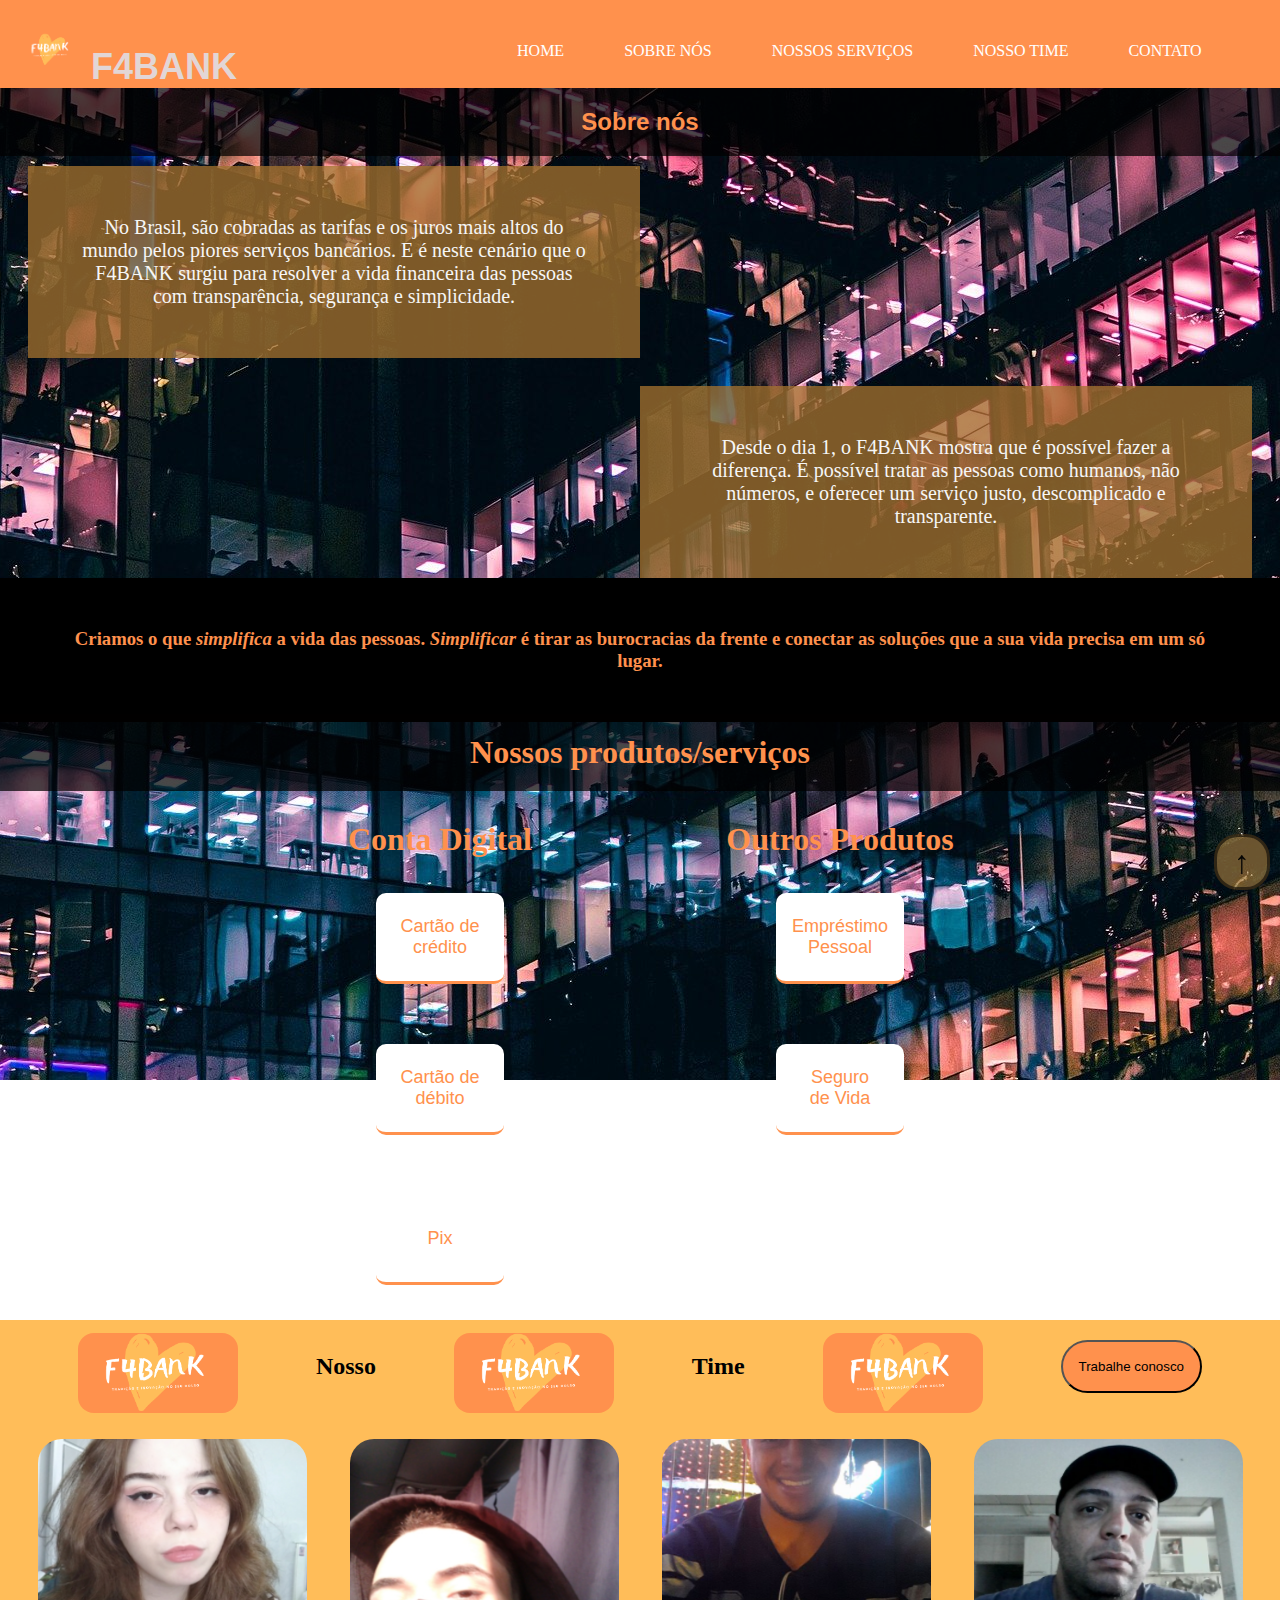
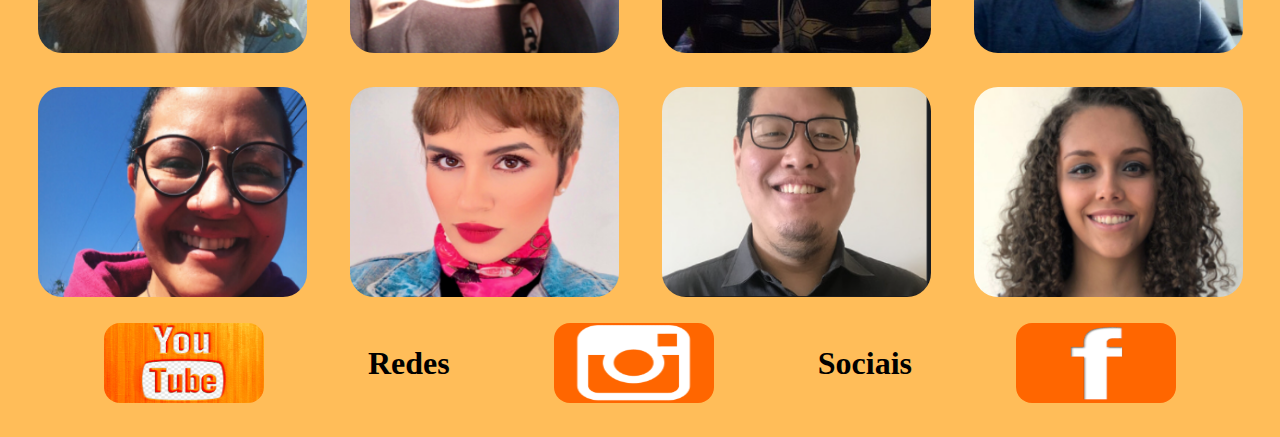
<file: index.html>
<!-- Ana  xxx____xxxxx=------------xx---_____xxxx--------------xxxx--- -->
<!DOCTYPE html>
<html lang="en">
  <head>
    <meta charset="UTF-8" />
    <meta http-equiv="X-UA-Compatible" content="IE=edge" />
    <meta name="viewport" content="width=device-width, initial-scale=1.0" />
   <link rel="stylesheet" href="index.css">   
   <link rel="icon" type="imagem/png" href="./img/favicon.ico" />
</head>
<header class="header-ana">
    <div class="menu">
      <ul id="botao-grupo">
        <h1 id="h1ana"> <img class="logotipo" src="./img/f4bank.png" alt="logo do site" height="60px"/> F4BANK  </h1>
        <a class="botao" href="index-ana.html">HOME</a>
        <a class="botao" href="index-ana.html">SOBRE NÓS</a>
        <a class="botao" href="index-ana.html">NOSSOS SERVIÇOS</a>
        <a class="botao" href="index-ana.html">NOSSO TIME</a>
        <a class="botao" href="index-ana.html">CONTATO</a>
        
      </ul>       
    </div>
  </nav>
</header>
  <main class="main-ana">
    <!--Como é apenas uma landing page esses botões do navegador redirecionam sempre pra própria landing page-->

    <!--A partir daqui já começa o texto e termina o painel de navegação-->
 
  <bodyana>
    
          <h2 id="h2ana">Sobre nós</h2>
          <p id="textoesquerda">No Brasil, são cobradas as tarifas e os juros mais altos do mundo pelos piores serviços bancários. E é neste cenário que o F4BANK surgiu para resolver a vida financeira das pessoas com transparência, segurança e simplicidade. 
           </p>
          <br>
          <p id="textodireita"> Desde o dia 1, o F4BANK mostra que é possível fazer a diferença. É possível tratar as pessoas como humanos, não números, e oferecer um serviço justo, descomplicado e transparente.</p>
        </div>
      </main>
<div id="divisoria1">
  <h3 id="h3ana">Criamos o que <i>simplifica</i> a vida das pessoas.  <i>Simplificar</i> é tirar as burocracias da frente e conectar as soluções que a sua vida precisa em um só lugar.
  </h3>
 
</div>
    </main>
  </bodyana>
</html>
<!-- Matheus -----------------xxx----------------------xxxx------------->
<br><br>
  <body class="body-matheus">
    <nav>
      <main>
        <h1 class="h1-matheus">Nossos produtos/serviços</h1>
        <section>
          <div class="card">
            <p><b>Conta Digital</b></p>
            <ul>
              <li>Cartão de crédito</li>
              <li>Cartão de débito</li>
              <li>Pix</li>
            </ul>
          </div>
          <div class="card">
            <p><b>Outros Produtos</b></p>
            <ul>
              <li>Empréstimo Pessoal</li>
              <li>
                Seguro <br />
                de Vida
              </li>
            </ul>
          </div>
        </section>
      </main>
    </nav>
  </body>
</html>


<!-- Luis Carlos -->
<!DOCTYPE html>
<html lang="en">
<head>
    <meta charset="UTF-8">
    <meta http-equiv="X-UA-Compatible" content="IE=edge">
    <meta name="viewport" content="width=device-width, initial-scale=1.0">
    <link rel="stylesheet" href="index.css">
    <title>F4BANK</title>
</head>

<footer >
    <header1 class="header-footer">
          <div class="icone-e-texto-footer">
              
            <img class="icone-footer" src="./img/iconeFuture4Bank.png" alt="Ícone do Banco">
            <h2 class="h1footer">Nosso</h2>
            <img class="icone-footer" src="./img/iconeFuture4Bank.png" alt="Ícone do Banco">
            <h2 class="h1footer">Time</h2>
            <img class="icone-footer" src="./img/iconeFuture4Bank.png" alt="Ícone do Banco">
            <button class="booton-footer">Trabalhe conosco</button>
            
          </div>
            
    </header1>
    <div class=div-footer-grid>

      <div class="imagem-footer">
      <img class="img-foto-footer" src="./img/Ana.png" alt="foto de funcionario" >
      <div class="capa-footer">
      <h1>Ana</h1>
      <p>Gerente Geral</p>
      </div>
      </div>
      <div class="imagem-footer">
          <img class="img-foto-footer" src="./img/matheus.png" alt="foto de funcionario" >
          <div class="capa-footer">
          <h1>Matheus</h1>
          <p>Ciber-segurança</p>
          </div>
          </div>
          <div class="imagem-footer">
              <img class="img-foto-footer" src="./img/Glayton.png" alt="foto de funcionario" >
              <div class="capa-footer">
              <h1>Glayton</h1>
              <p>Desenvolvedor Back-End</p>
              </div>
              </div>
              <div class="imagem-footer">
                  <img class="img-foto-footer" src="./img/Luis.png" alt="foto de funcionario" >
                  <div class="capa-footer">
                  <h1>Luis</h1>
                  <p>Dev Júnior</p>
                  </div>
                  </div>
                  <div class="imagem-footer">
                      <img class="img-foto-footer" src="./img/marina.png" alt="foto de funcionario" >
                      <div class="capa-footer">
                      <h1>Marina</h1>
                      <p>Treinamentos</p>
                      </div>
                      </div>
                      <div class="imagem-footer">
                          <img class="img-foto-footer" src="./img/yara.png" alt="foto de funcionario" >
                          <div class="capa-footer">
                          <h1>Yara</h1>
                          <p>Dev Full-Stack</p>
                          </div>
                          </div> 
                          <div class="imagem-footer">
                              <img class="img-foto-footer" src="./img/yuzo.png" alt="foto de funcionario" >
                              <div class="capa-footer">
                              <h1>Yozo</h1>
                              <p>Assistência Técnica</p>
                              </div>
                              </div>
                              <div class="imagem-footer">
                                  <img class="img-foto-footer" src="./img/chijo.png" alt="foto de funcionario" >
                                  <div class="capa-footer">
                                  <h1>Chijo</h1>
                                  <p>Coodenadora</p>
                                  </div>
                                  </div>       
</div>
<footer2 class="header-footer">
  <div class="icone-e-texto-footer">
      
    <a target="_blank" href="https://www.youtube.com"><img class="icone-footer" src="./img/youtube.png" alt="Ícone do Banco"></a>
    <h1 class="h1footer">Redes</h1>
    <a target="_blank" href="https://www.instagram.com"><img class="icone-footer" src="./img/instagram.png" alt="Ícone do Banco"></a>
    <h1 class="h1footer">Sociais</h1>
    <a target="_blank" href="https://www.facebook.com"><img class="icone-footer" src="./img/facebook.png" alt="Ícone do Banco"></a>
    
    
  </div>
    
</footer2>
<section></section>
<a href="#" class="btn"></a>


</footer>
</html>
</file>
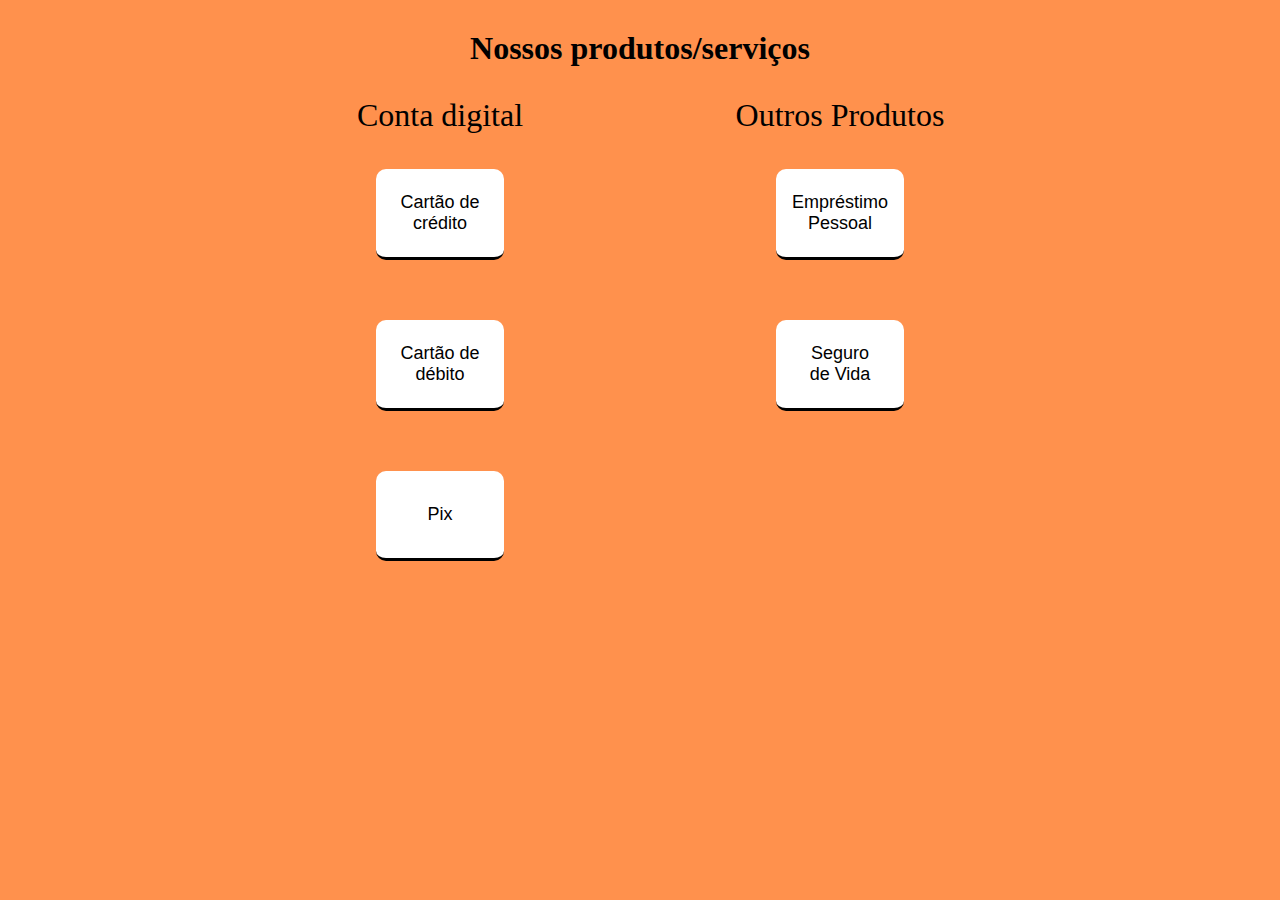
<file: index/index.html>
<!DOCTYPE html>
<html lang="en">
  <head>
    <title>Document</title>
    <link rel="stylesheet" href="index.css" />
    <meta charset="UTF-8" />
    <meta http-equiv="X-UA-Compatible" content="IE=edge" />
    <meta name="viewport" content="width=device-width, initial-scale=1.0" />
  </head>
  <body>
    <nav>
      <main>
        <h1>Nossos produtos/serviços</h1>
        <section>
          <div class="card">
            <p>Conta digital</p>
            <ul>
              <li>Cartão de crédito</li>
              <li>Cartão de débito</li>
              <li>Pix</li>
            </ul>
          </div>
          <div class="card">
            <p>Outros Produtos</p>
            <ul>
              <li>Empréstimo Pessoal</li>
              <li>
                Seguro <br />
                de Vida
              </li>
            </ul>
          </div>
        </section>
      </main>
    </nav>
  </body>
</html>
</file>
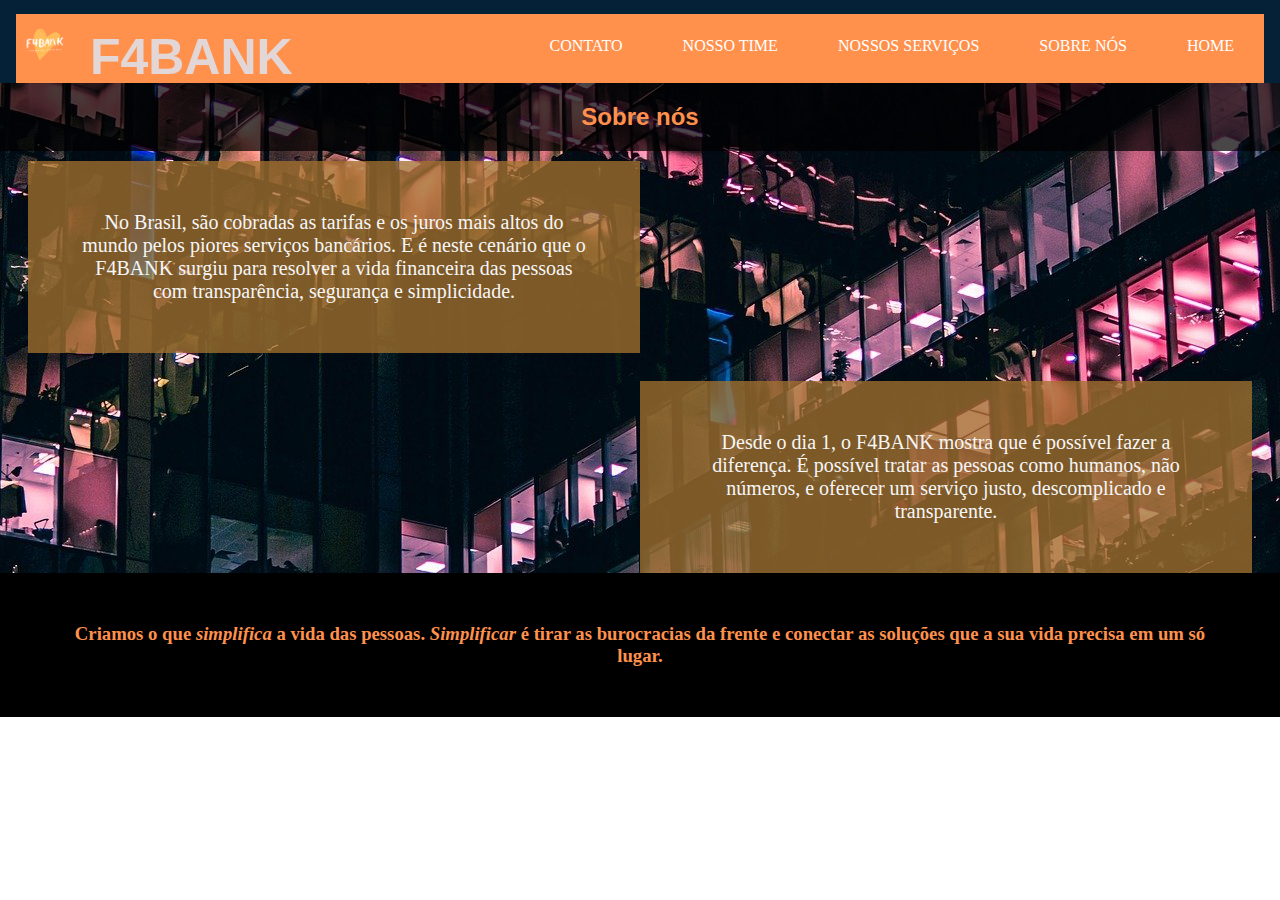
<file: index-ana.html>
<!DOCTYPE html>
<html lang="en">
  <head>
    <meta charset="UTF-8" />
    <meta http-equiv="X-UA-Compatible" content="IE=edge" />
    <meta name="viewport" content="width=device-width, initial-scale=1.0" />
    <link
      rel="stylesheet"
      type="text/css"
      href="index-ana.css"
      media="screen"
    />
    <header>
      <div class="menu">
        <ul id="botao-grupo">
          <a class="botao" href="index-ana.html">HOME</a>
          <a class="botao" href="index-ana.html">SOBRE NÓS</a>
          <a class="botao" href="index-ana.html">NOSSOS SERVIÇOS</a>
          <a class="botao" href="index-ana.html">NOSSO TIME</a>
          <a class="botao" href="index-ana.html">CONTATO</a>

          <h1 id="h1ana"> <img class="logotipo" src="./img/f4bank.png" alt="logo do site" height="60px"/> F4BANK </h1>

        </ul>       
      </div>
    </nav>
  </header>
</head>
  <main>
    <!--Como é apenas uma landing page esses botões do navegador redirecionam sempre pra própria landing page-->

    <!--A partir daqui já começa o texto e termina o painel de navegação-->
 
  <body>
    
          <h2 id="h2ana">Sobre nós</h2>
          <p id="textoesquerda">No Brasil, são cobradas as tarifas e os juros mais altos do mundo pelos piores serviços bancários. E é neste cenário que o F4BANK surgiu para resolver a vida financeira das pessoas com transparência, segurança e simplicidade. 
           </p>
          <br>
          <p id="textodireita"> Desde o dia 1, o F4BANK mostra que é possível fazer a diferença. É possível tratar as pessoas como humanos, não números, e oferecer um serviço justo, descomplicado e transparente.</p>
        </div>
      </main>
<div id="divisoria1">
  <h3 id="h3ana">Criamos o que <i>simplifica</i> a vida das pessoas.  <i>Simplificar</i> é tirar as burocracias da frente e conectar as soluções que a sua vida precisa em um só lugar.
  </h3>
 
</div>
    </main>
  </body>
</html>
</file>
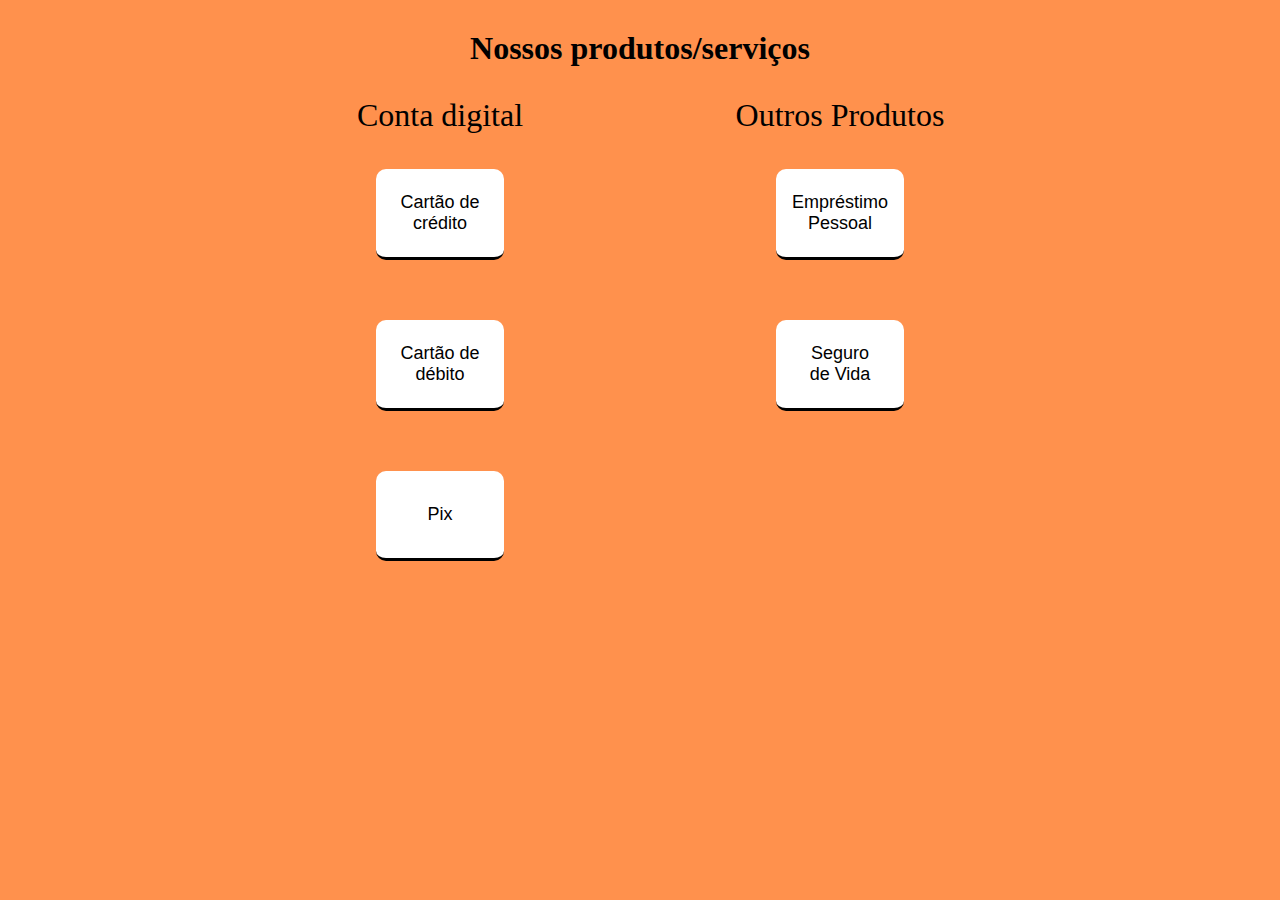
<file: main.html>
<!DOCTYPE html>
<html lang="en">
  <head>
    <title>Document</title>
    <link rel="stylesheet" href="main.css" />
    <meta charset="UTF-8" />
    <meta http-equiv="X-UA-Compatible" content="IE=edge" />
    <meta name="viewport" content="width=device-width, initial-scale=1.0" />
  </head>
  <body>
    <nav>
      <main>
        <h1>Nossos produtos/serviços</h1>
        <section>
          <div class="card">
            <p>Conta digital</p>
            <ul>
              <li>Cartão de crédito</li>
              <li>Cartão de débito</li>
              <li>Pix</li>
            </ul>
          </div>
          <div class="card">
            <p>Outros Produtos</p>
            <ul>
              <li>Empréstimo Pessoal</li>
              <li>
                Seguro <br />
                de Vida
              </li>
            </ul>
          </div>
        </section>
      </main>
    </nav>
  </body>
</html>
</file>
<file: index.css>
/* Ana --------------xx----------------xxx---------------xxx-------------xx--- */

* {
  margin: 0;
  padding: 0;
}

.main-ana {
  margin: 0;
  padding: 0;
  background: #ffffff url('./img/predios1.jpg') no-repeat center top fixed;
}
.header-ana {
  background-color: #FF914D;
  margin: 0;
}

.menu {
  display: flex;
  justify-content: space-between;
  height: 60px;
  width: auto;
  text-align: center;
  font-family: verdana;
  font-size: 25px;
  padding: 14px 16px;
  margin: 0;
}
.botao-grupo {
  top: 0;
  list-style-type: none;
  margin: 0;
  padding: 0;
  overflow: initial;
  background-color:  #ffbd59;
  #ffbd59
}

#botao-grupo .botao {
  background-color: #FF914D;
  border: none;
  color: white;
  padding: 23px 30px;
  text-align: center;
  text-decoration: none;
  display: inline-block;
  font-size: 16px;
  cursor: pointer;
}

#botao-grupo .botao:hover {
  background-color: #ffbd59;
  text-align: center;
  display: inline-block;
}

#h1ana {
  color: #e2d6d6;
  text-align: left;
  font-family: Verdana, Geneva, Tahoma, sans-serif;
  margin-right: 250px;
}
#h2ana {
  color: #ff914d;
  text-align: center;
  font-family: Verdana, Geneva, Tahoma, sans-serif;
  background-color: rgba(1, 0, 0, 0.712);
  padding: 20px;
  margin: 0;
}
#textoesquerda {
  font-family: verdana;
  font-size: 20px;
  color: rgb(246, 246, 246);
  background-color: rgba(163, 113, 47, 0.767);
  text-align: center;
  max-width: 40%;
  border: 20px coral;
  padding: 50px;
  margin: 10px;
  margin-left: auto;
  margin-right: 50%;
}

#textodireita {
  font-family: Verdana;
  font-size: 20px;
  color: rgb(246, 246, 246);
  background-color: rgba(163, 113, 47, 0.767);
  text-align: center;
  max-width: 40%;
  border: 20px coral;
  padding: 50px;
  margin: 0;
  margin-left: 50%;
  margin-right: auto;
}

/*divisoria*/
#divisoria1 {
  height: 100px;
  background-color: black;
}
#h3ana {
  background-color: black;
  color: #ff914d;
  padding: 50px;
  text-align: center;
  max-width: 100%;
  /* max-weight: 150px; */
  margin-left: auto;
  margin-right: auto;
}
#logotipo {
  padding: 30px;
  right: 50%;
  top: 50%;
}
/*responsividade*/
@media screen and (min-device-width: 320px) and (max-device-width: 480px) {
  /* celulares */
  * {
    margin: 0;
    padding: 0;
  }

  main {
    margin: 0;
    padding: 0;
    background: #ffffff url('./img/predios1.jpg') no-repeat center top fixed;
  }
  .menu {
    display: flex;
    justify-content: center;
    height: auto;
    width: auto;
    text-align: center;
    font-family: verdana;
    font-size: 10px;
    margin: 0;
    
  }
  ul {
    top: 0;
    list-style-type: none;
    margin: 0;
    padding: 0;
    overflow: hidden;
    background-color: #ff914d;
  }

  #botao-grupo .botao {
    background-color: #ff914d;
    border: none;
    color: white;
    padding: 0.5em 1.4em;
    margin: 0.2em;
    text-align: center;
    text-decoration: none;
    display: inline-block;
    font-size: 16px;
    cursor: pointer;
    border:rgb(214, 214, 213);
    border-style: solid;
    border-radius: 2em;

    /* float:left; aqui o menu fica centralizado ou para um determinado lado */
  }
  #botao-grupo .botao:hover {
    background-color: #ffbd59;
    text-align: center;
  }
  #textoesquerda {
    font-family: verdana;
    font-size: 100%;
    color: rgb(246, 246, 246);
    background-color: rgba(163, 113, 47, 0.767);
    text-align: justify;
    max-width: 40%;
    border: 50% coral;
    padding: 10%;
    margin: 10%;
    margin-left: auto;
  }
  #textodireita {
    font-family: verdana;
    font-size: 100%;
    color: rgb(246, 246, 246);
    background-color: rgba(163, 113, 47, 0.767);
    text-align: justify;
    max-width: 40%;
    border: 50% coral;
    padding: 10%;
    margin: 10%;
    margin-right: auto;
    margin: 0; /*isso aqui deixa a foto colada com a divisoria preta*/
  }
  #divisoria1 {
    height: 200px;
    background-color: black;
  }
}
/* Matheus --------------xxx-------------xxx-----------------xxx-----------xx*/
* {
  margin: 0;
  padding: 0;
}

.body-matheus {
  background: #ffffff url('./img/predios1.jpg') no-repeat center top fixed;

}

 /*main {
  height: 200px;
  margin-top: 30px;
  color: #ff914d;
 }*/

section {
  display: flex;
  justify-content: center;
  align-items: flex-start;
  margin-top: 30px;
}

.h1-matheus {
  display: flex;
  align-items: center;
  justify-content: center;
  font-family: Cambria, Cochin, Georgia, Times, 'Times New Roman', serif;
  font-size: xx-large;
  background-color: rgba(1, 0, 0, 0.712);
  color: #ff914d;
  text-align: center;
  padding: 20px;
  margin: 0;
}

ul {
  display: flex;
  margin: 5px;
  align-items: center;
  flex-direction: column;
  font-family: Georgia, 'Times New Roman', Times, serif;
  font-size: large;
  flex-wrap: wrap;

  /*Matheus = essa parte está centralizando, dando uma margem, mudando o tamanho e a fonte */
}

li {

  cursor: pointer;
  display: flex;
  align-items: center;
  justify-content: center;
  margin: 30px;
  height: 80px;
  width: 120px;
  max-width: 100%;
  background-color: #fff;
  transition: all 0.2s;
  list-style: none;
  text-align: center;
  font-family: Verdana, Geneva, Tahoma, sans-serif;
  border-radius: 10px;
  padding: 01%;
  border-bottom-style: solid;
  /*Matheus = essa parte é a mais fundamental e que deu trabalho kkkk, está centralizando, mostrando o cursor dos cards, dando tamanho, altura, largura e margem, uma transição e mudando a fonte */
}

li:hover {
  
  width: 140px;
  height: 100px;
  /*Matheus = essa parte está dando largura e tamanho para as opções(cards) e fazendo as "animações" */
}

.card {
  color: #ff914d;
  display: flex;
  flex-direction: column;
  justify-content: center;
  width: 400px;
  /*Matheus = essa parte está centralizando os cards e dando largura a eles */
}

.card p {

  text-align: center;
  font-size: xx-large;
  /*Matheus = essa parte está centralizando e aumentando o tamanho das fontes nos cards */
}

@media (max-width: 400px) {
  /* h1 {
    width: 100%; 
  }   */
}

/* luis ---------------xxx-----------------------------x----------------xxx */
* {
  margin: 0;
  padding: 0;
}
.h1footer {
  font-family: Verdana;
}
footer {
  background-color: rgb(255, 189, 89);
}

.icone-e-texto-footer {
  display: flex;
  align-items: center;
  justify-content: space-evenly;
  background-color: rgb(255, 189, 89);
}

.icone-footer {
  height: 5em;
  width: 10em;
  border-radius: 1rem;
  margin-top: 1%;
}

.icone-footer:hover {
  -webkit-transform: rotateZ(-30deg);
  -ms-transform: rotateZ(-30deg);
  transform: rotateZ(-30deg);
}
.booton-footer {
  background-color: rgb(255, 145, 77);
  height: 4em;
  border-radius: 2rem;
  padding-inline: 1rem;
}

.booton-footer:hover {
  border-radius: 50%;
}

.imagem-footer {
  position: relative;
}

.capa-footer {
  display: none;
}

.imagem-footer:hover .capa-footer {
  display: block;
}

.capa-footer {
  background: rgba(255, 189, 89, 0.4);
  width: 100%;
  height: 60%;
  position: absolute;
  top: 0;
  text-align: center;
  padding-top: 35%;
  color: #ffffff;
}
.img-foto-footer {
  width: 88%;
  height: 88%;
  border-radius: 1.5rem;
}
.div-footer-grid {
  background-color: rgb(255, 189, 89);
  display: grid;
  grid-template-columns: repeat(4, 1fr);
  column-gap: 0.5%;
  row-gap: 1%;
  overflow: hidden;
  margin-left: 3%;
  margin-top: 2%;
}
.btn {
  display: flex;
  justify-content: center;
  align-items: center;
  position: fixed;
  bottom: 10px;
  right: 10px;
  width: 50px;
  height: 50px;
  background-color: rgba(255, 189, 89, 0.418);
  text-decoration: none;
  border-color: rgba(0, 0, 0, 0.548);
  border-style: solid;
  border-radius: 1.5rem;
}
.btn::after {
  content: '↑';
  font-size: 32px;
  font-weight: bold;
  color: rgb(5, 5, 5);
  transition: margin-top 250ms;
}
.btn:hover::after {
  margin-top: -8px;
}

 /*Responsividade*/
 @media screen and (min-device-width : 320px) and (max-device-width : 480px) {
  /* celulares */
  *{
      background-color: rgb(255, 189, 89);
  }
  .h1footer{
   font-size: 1rem;
    
  }
  .div-footer-grid{
      margin: 1em;
      background-color: rgb(255, 189, 89);
      display: grid;
      grid-template-columns: repeat(2, 1fr);
      column-gap: 2%;
      row-gap: 1%;
      overflow: hidden;
     
    }
    .booton-footer{
      display: none;
      background-color: rgb(255, 145, 77);
      height: 4em;
      
  }
    
  .icone-e-texto-footer { 
      display: flex;
      align-items: center;
      justify-content: center;
      background-color: rgb(255, 189, 89);
      margin: 1em;
    }
    .icone-footer{
      height: 3em;
      width: 5em;
     }
     .btn {
      display: none;
      justify-content: center;
      align-items: center;
      position: fixed;
      bottom: 10px;
      right: 10px;
      width: 50px;
      height: 50px;
      background-color: rgba(255, 189, 89, 0.418);
      text-decoration: none;
      border-color: rgba(0, 0, 0, 0.548);
      border-style: solid;
      border-radius: 1.5rem;
      
  }
  .btn::after {
    display: none;
    
      content: "↑";
      font-size: 32px;
      font-weight: bold;
      color: rgb(5, 5, 5);
      transition: margin-top 250ms;
     
  }
  .btn:hover::after {
    display: none;
      margin-top:-8px;
     
  }

  }
</file>
<file: index/index.css>
* {
  margin: 0;
  padding: 0;
}

body {
  background: rgb(255,145,77);
  /*Matheus = essa parte está dando cor ao site inteiro */
}

main {
  height: 200px;
  margin-top: 30px;
  /*Matheus = essa parte está dando altura e um espaço ao título Nossos produtos/serviços */
}

section {
  display: flex;
  justify-content: center;
  align-items: flex-start;
  margin-top: 30px;
  /*Matheus = essa parte está centralizando os itens e letras */
}

h1 {
  display: flex;
  align-items: center;
  justify-content: center;
  font-family: Cambria, Cochin, Georgia, Times, "Times New Roman", serif;
  font-size: xx-large;
  /*Matheus = essa parte está centralizando as letras do Nossos produtos/serviços e mudando a fonte dela */
}

ul {
  display: flex;
  margin: 5px;
  align-items: center;
  flex-direction: column;
  font-family: Georgia, "Times New Roman", Times, serif;
  font-size: large;
  flex-wrap: wrap;
  /*Matheus = essa parte está centralizando, dando uma margem, mudando o tamanho e a fonte */
}

li {
  cursor: pointer;
  display: flex;
  align-items: center;
  justify-content: center;
  margin: 30px;
  height: 80px;
  width: 120px;
  max-width: 100%;
  background-color: #fff;
  transition: all 0.2s;
  list-style: none;
  text-align: center;
  font-family: Verdana, Geneva, Tahoma, sans-serif;
  border-radius: 10px;
  padding: 01%;
  border-bottom-style: solid;
  /*Matheus = essa parte é a mais fundamental e que deu trabalho kkkk, está centralizando, mostrando o cursor dos cards, dando tamanho, altura, largura e margem, uma transição e mudando a fonte */
}

li:hover {
  width: 140px;
  height: 100px;
  /*Matheus = essa parte está dando largura e tamanho para as opções(cards) e fazendo as "animações" */
}

.card {
  display: flex;
  flex-direction: column;
  justify-content: center;
  width: 400px;
  /*Matheus = essa parte está centralizando os cards e dando largura a eles */
}

.card p {
  text-align: center;
  font-size: xx-large;
  /*Matheus = essa parte está centralizando e aumentando o tamanho das fontes nos cards */
}

@media (max-width: 400px){
  h1 {
    width: 100%; 
  }  
}
</file>
<file: index-ana.css>
* {
  margin: 0;
  padding: 0;
}
body {
  margin: 0;
  padding: 0;
}
main {
  margin: 0;
  padding: 0;
  background: #ffffff url('./img/predios1.jpg') no-repeat center top fixed;
}
header {
  background-color: #042138;
  margin: 0;
}

.menu {
  grid: flex;

  justify-content: center;
  height: 55px;
  width: auto;
  text-align: center;
  font-family: verdana;
  font-size: 25px;
  padding: 14px 16px;
  margin: 0;
}
ul {
  top: 0;
  list-style-type: none;
  margin: 0;
  padding: 0;
  overflow: hidden;
  background-color: #ff914d; /*para que a barra fique comprida é preciso que esteja na mesma cor que o background do botão*/
}

#botao-grupo .botao {
  background-color: #ff914d;
  border: none;
  color: white;
  padding: 23px 30px;
  text-align: center;
  text-decoration: none;
  display: inline-block;
  font-size: 16px;
  cursor: pointer;
  float: right; /* aqui o menu fica centralizado ou para um determinado lado*/
}
#botao-grupo .botao:hover {
  background-color: #ffbd59;
  text-align: center;
  display: inline-block;
}
.botaoprincipal {
  background-color: #ff914d;
  border: none;
  color: white;
  padding: 15px 20px;
  text-align: center;
  text-decoration: none;
}

#h1ana {
  color: #e2d6d6;
  text-align: left; /*titulo fica na esquerda*/
  font-family: Verdana, Geneva, Tahoma, sans-serif;
}
#h2ana {
  padding: 10px;
  color: #ff914d;
  text-align: center; /*titulo fica no centro*/
  font-family: Verdana, Geneva, Tahoma, sans-serif;
  background-color: rgba(1, 0, 0, 0.712);
  padding: 20px;
  margin: 0;
}
#textoesquerda {
  font-family: verdana;
  font-size: 20px;
  color: rgb(246, 246, 246);
  background-color: rgba(163, 113, 47, 0.767);
  text-align: center;
  max-width: 40%;
  border: 20px coral;
  padding: 50px;
  margin: 10px;
  margin-left: auto;
  margin-right: 50%;
}

#textodireita {
  font-family: Verdana;
  font-size: 20px;
  color: rgb(246, 246, 246);
  background-color: rgba(163, 113, 47, 0.767);
  text-align: center;
  max-width: 40%;
  border: 20px coral;
  padding: 50px;
  margin: 0; /*isso aqui deixa a foto colada com a divisoria preta*/
  margin-left: 50%;
  margin-right: auto;
}

/*divisoria*/
#divisoria1 {
  height: 100px;
  background-color: black;
}
#h3ana {
  background-color: black;
  color: #ff914d;
  padding: 50px;
  text-align: center;
  max-width: 100%;
  max-weight: 150px;
  margin-left: auto;
  margin-right: auto;
}
#logotipo {
  padding: 30px;
  right: 50%;
  top: 50%;
}
/*responsividade*/
@media screen and (min-device-width: 320px) and (max-device-width: 480px) {
  /* celulares */
  * {
    margin: 0;
    padding: 0;
  }
  body {
    margin: 0;
    padding: 0;
  }
  main {
    margin: 0;
    padding: 0;
    background: #ffffff url('./img/predios1.jpg') no-repeat center top fixed;
  }
  .menu {
    grid: flex;
    justify-content: center;
    height: 100%;
    width: auto;
    text-align:center;
    font-family: verdana;
    font-size:10px;
    margin: 0;
  }
  ul {
    top: 0;
    list-style-type: none;
    margin: 0;
    padding: 0;
    overflow: hidden;
    background-color: #ff914d; /*para que a barra fique comprida é preciso que esteja na mesma cor que o background do botão*/
  }

  #botao-grupo .botao {
    background-color: #ff914d;
    border: none;
    color: white;
    padding: 23px 30px;
    text-align: center;
    text-decoration: none;
    display: inline-block;
    font-size: 16px;
    cursor: pointer;
    float:left; /* aqui o menu fica centralizado ou para um determinado lado*/
  }
  #botao-grupo .botao:hover {
    background-color: #ffbd59;
    text-align: center;

  }
  #textoesquerda {
    font-family: verdana;
    font-size: 100%;
    color: rgb(246, 246, 246);
    background-color: rgba(163, 113, 47, 0.767);
    text-align: justify;
    max-width: 40%;
    border: 50% coral;
    padding: 10%;
    margin: 10%;
    margin-left: auto;
  }
  #textodireita {
    font-family: verdana;
    font-size: 100%;
    color: rgb(246, 246, 246);
    background-color: rgba(163, 113, 47, 0.767);
    text-align: justify;
    max-width: 40%;
    border: 50% coral;
    padding: 10%;
    margin: 10%;
    margin-right: auto;
    margin: 0; /*isso aqui deixa a foto colada com a divisoria preta*/
  }

/*area de contato*/
</file>
<file: main.css>
* {
  margin: 0;
  padding: 0;
}

body {
  background: rgb(255,145,77);
  /*Matheus = essa parte está dando cor ao site inteiro */
}

main {
  height: 200px;
  margin-top: 30px;
  /*Matheus = essa parte está dando altura e um espaço ao título Nossos produtos/serviços */
}

section {
  display: flex;
  justify-content: center;
  align-items: flex-start;
  margin-top: 30px;
  /*Matheus = essa parte está centralizando os itens e letras */
}

h1 {
  display: flex;
  align-items: center;
  justify-content: center;
  font-family: Cambria, Cochin, Georgia, Times, "Times New Roman", serif;
  font-size: xx-large;
  /*Matheus = essa parte está centralizando as letras do Nossos produtos/serviços e mudando a fonte dela */
}

ul {
  display: flex;
  margin: 5px;
  align-items: center;
  flex-direction: column;
  font-family: Georgia, "Times New Roman", Times, serif;
  font-size: large;
  flex-wrap: wrap;
  /*Matheus = essa parte está centralizando, dando uma margem, mudando o tamanho e a fonte */
}

li {
  cursor: pointer;
  display: flex;
  align-items: center;
  justify-content: center;
  margin: 30px;
  height: 80px;
  width: 120px;
  max-width: 100%;
  background-color: #fff;
  transition: all 0.2s;
  list-style: none;
  text-align: center;
  font-family: Verdana, Geneva, Tahoma, sans-serif;
  border-radius: 10px;
  padding: 01%;
  border-bottom-style: solid;
  /*Matheus = essa parte é a mais fundamental e que deu trabalho kkkk, está centralizando, mostrando o cursor dos cards, dando tamanho, altura, largura e margem, uma transição e mudando a fonte */
}

li:hover {
  width: 140px;
  height: 100px;
  /*Matheus = essa parte está dando largura e tamanho para as opções(cards) e fazendo as "animações" */
}

.card {
  display: flex;
  flex-direction: column;
  justify-content: center;
  width: 400px;
  /*Matheus = essa parte está centralizando os cards e dando largura a eles */
}

.card p {
  text-align: center;
  font-size: xx-large;
  /*Matheus = essa parte está centralizando e aumentando o tamanho das fontes nos cards */
}

@media (max-width: 400px){
  h1 {
    width: 100%; 
  }  
}
</file>
